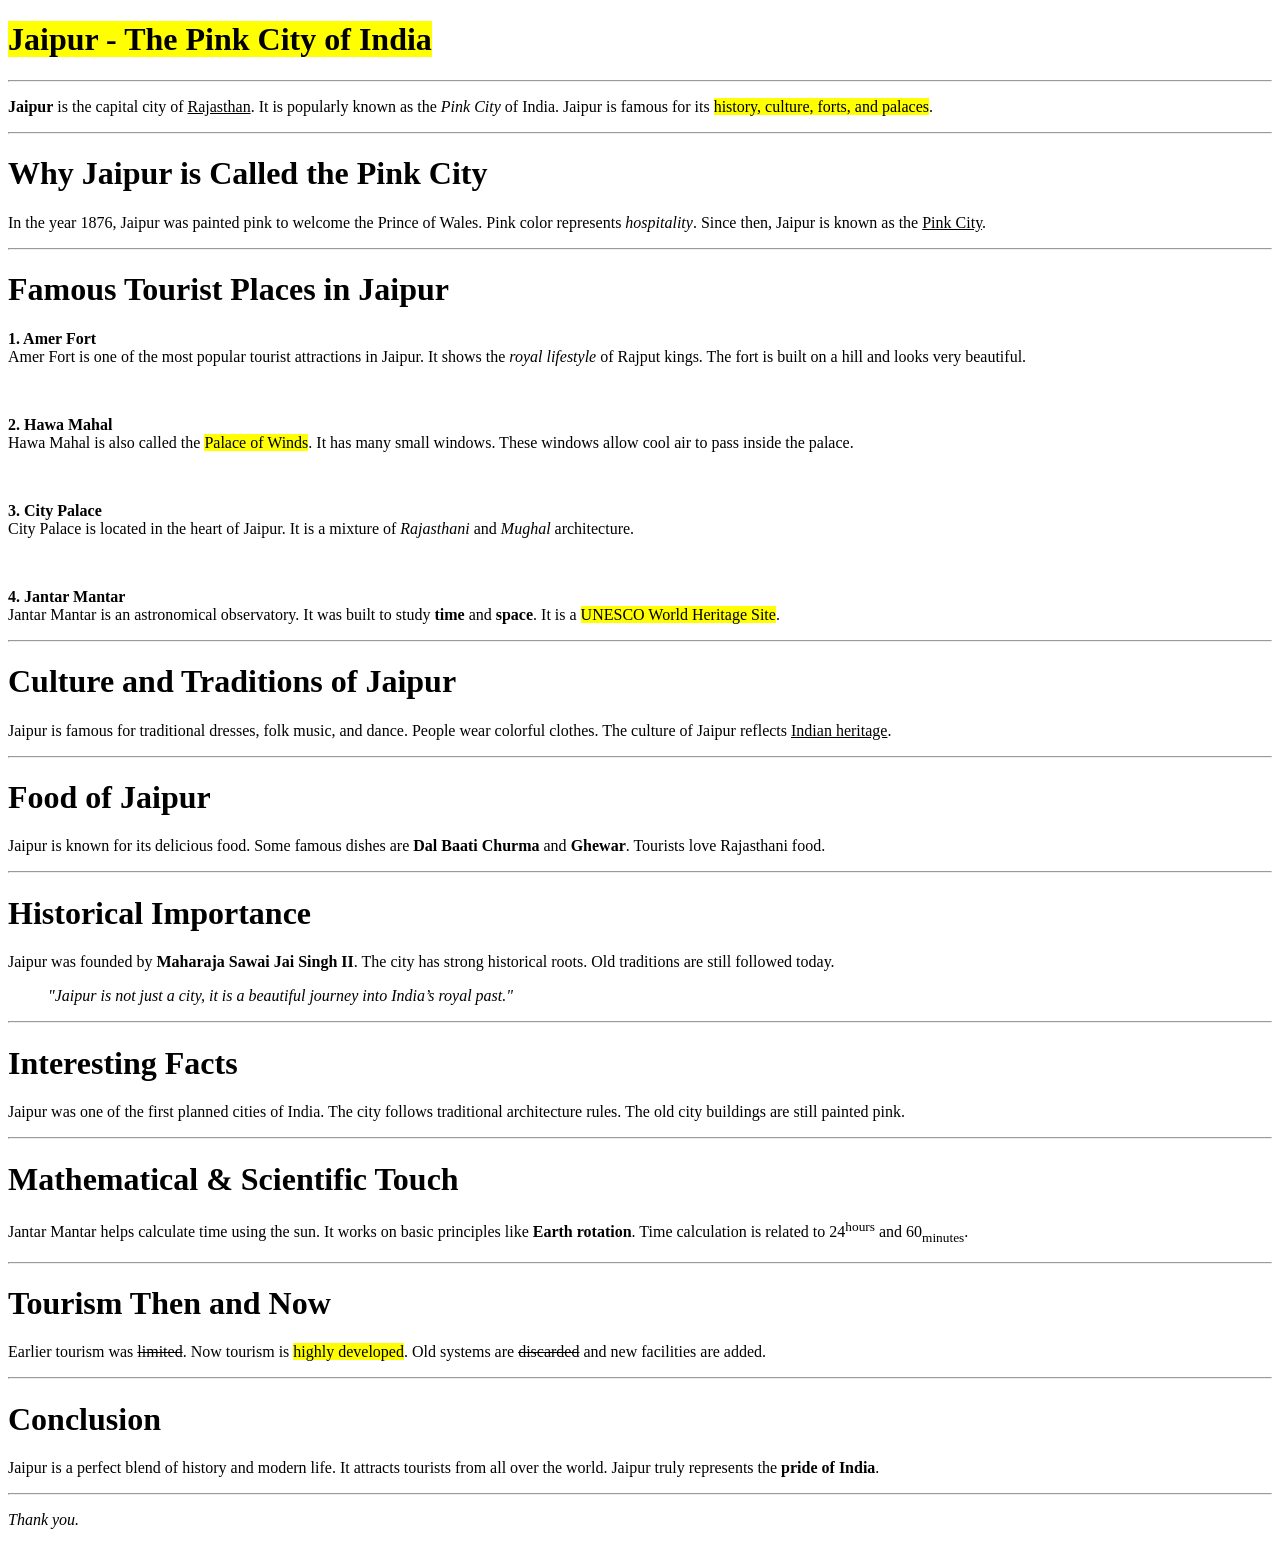
<file: Project 1/index.html>
<!DOCTYPE html>
<html lang="en">
<head>
    <meta charset="UTF-8">
    <meta name="viewport" content="width=device-width, initial-scale=1.0">
    <title>Jaipur – The Pink City of India</title>
</head>
<body>
    <h1><mark>Jaipur - The Pink City of India</mark></h1>
    <hr>

    <p><b>Jaipur</b> is the capital city of <u>Rajasthan</u>. It is popularly known as the <i>Pink City
    </i> of India. Jaipur is famous for its <mark>history, culture, forts, and palaces</mark>.</p>
    <hr>

    <h1>Why Jaipur is Called the Pink City</h1>

    <p>In the year 1876, Jaipur was painted pink to welcome the Prince of Wales. Pink color represents <i>hospitality</i>. Since then, Jaipur is known as the <u>Pink City</u>.</p>
    <hr>

    <h1>Famous Tourist Places in Jaipur</h1>

    <p><b>1. Amer Fort</b><br>Amer Fort is one of the most popular tourist attractions in Jaipur. It shows the <i>royal lifestyle</i> of Rajput kings. The fort is built on a hill and looks very beautiful.</p>
    <br>
    <p><b>2. Hawa Mahal</b><br>Hawa Mahal is also called the <mark>Palace of Winds</mark>. It has many small windows. These windows allow cool air to pass inside the palace.</p>
    <br>
    <p><b>3. City Palace</b><br>City Palace is located in the heart of Jaipur. It is a mixture of <i>Rajasthani</i> and <i>Mughal</i> architecture.</p>
    <br>
    <p><b>4. Jantar Mantar</b><br>Jantar Mantar is an astronomical observatory. It was built to study <b>time</b> and <b>space</b>. It is a <mark>UNESCO World Heritage Site</mark>.</p>
    <hr>

    <h1>Culture and Traditions of Jaipur</h1>

    <p>Jaipur is famous for traditional dresses, folk music, and dance. People wear colorful clothes. The culture of Jaipur reflects <u>Indian heritage</u>.</p>
    <hr>

    <h1>Food of Jaipur</h1>
    <p>Jaipur is known for its delicious food. Some famous dishes are <b>Dal Baati Churma</b> and <b>Ghewar</b>. Tourists love Rajasthani food.</p>
    <hr>

    <h1>Historical Importance</h1>
    <p>Jaipur was founded by <b>Maharaja Sawai Jai Singh II</b>. The city has strong historical roots. Old traditions are still followed today.</p>

    <p><i>&nbsp &nbsp &nbsp &nbsp &nbsp "Jaipur is not just a city, it is a beautiful journey into India’s royal past."</i></p>
    <hr>

    <h1>Interesting Facts</h1>
    <p>Jaipur was one of the first planned cities of India. The city follows traditional architecture rules. The old city buildings are still painted pink.</p>
    <hr>

    <h1>Mathematical & Scientific Touch</h1>
    <p>Jantar Mantar helps calculate time using the sun. It works on basic principles like <b>Earth rotation</b>. Time calculation is related to 24<sup>hours</sup> and 60<sub>minutes</sub>.</p>
    <hr>

    <h1>Tourism Then and Now</h1>
    <p>Earlier tourism was <del>limited</del>. Now tourism is <mark>highly developed</mark>. Old systems are <del>discarded</del> and new facilities are added.</p>
    <hr>

    <h1>Conclusion</h1>
    <p>Jaipur is a perfect blend of history and modern life. It attracts tourists from all over the world. Jaipur truly represents the <b>pride of India</b>.</p>
    <hr>

    <p><i>Thank you.</i></p>



</body>
</html>
</file>
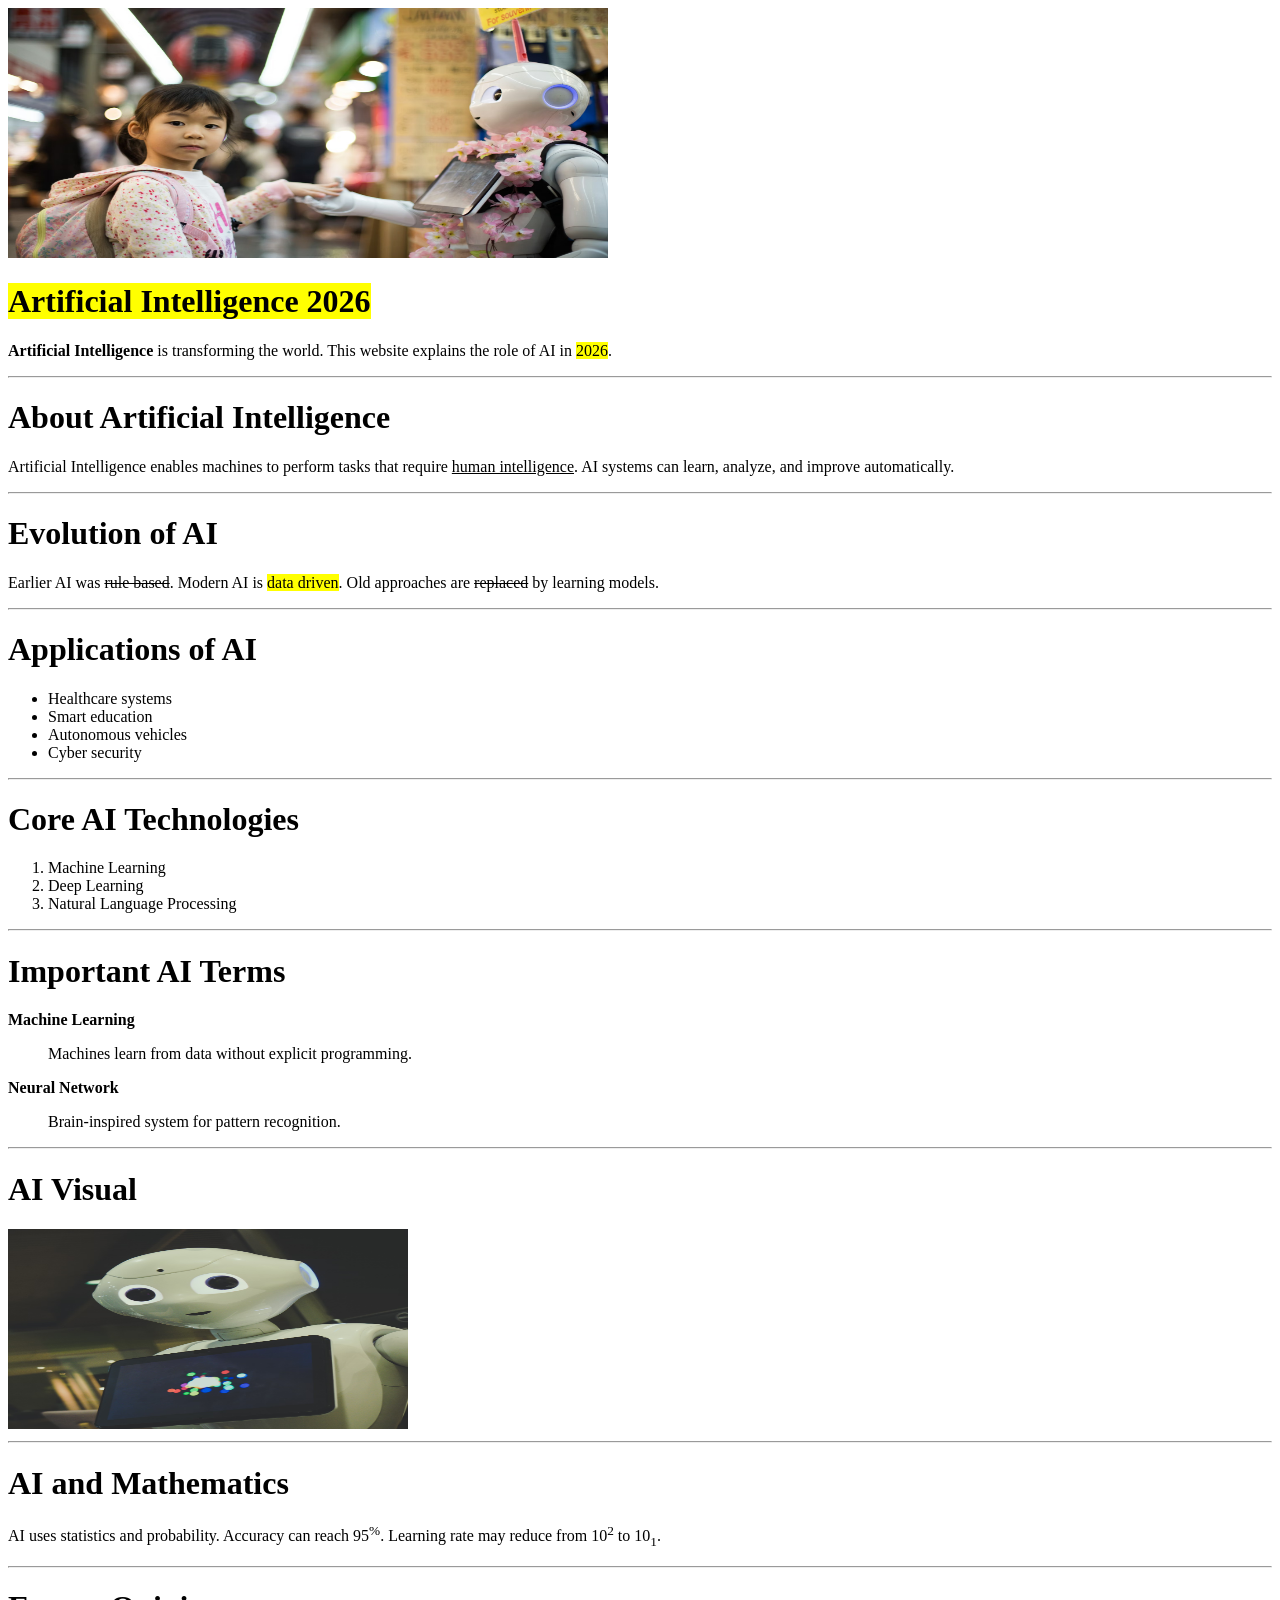
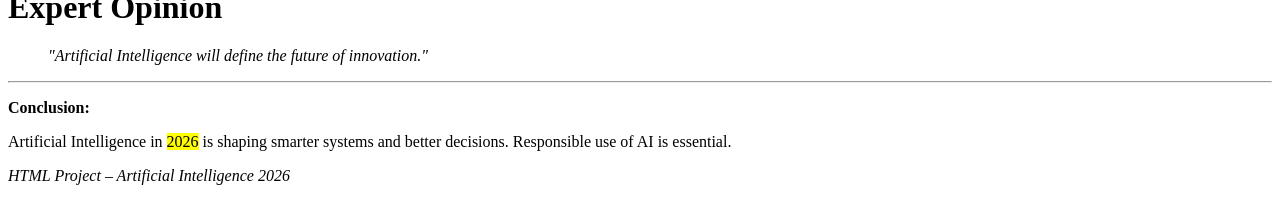
<file: Project 2/index.html>
<!DOCTYPE html>
<html lang="en">
<head>
    <meta charset="UTF-8">
    <meta name="viewport" content="width=, initial-scale=1.0">
    <title>Artificial Intelligence 2026</title>
</head>
<body>
    <img src="image.png" alt="" width="600" height="250">

    <h1><mark>Artificial Intelligence 2026</mark></h1>
    <p><b>Artificial Intelligence</b> is transforming the world. This website explains the role of AI in <mark>2026</mark>.</p>
    <hr>

    <h1>About Artificial Intelligence</h1>
    <p>Artificial Intelligence enables machines to perform tasks that require <u>human intelligence</u>. AI systems can learn, analyze, and improve automatically.</p>
    <hr>

    <h1>Evolution of AI</h1>
    <p>Earlier AI was <del>rule based</del>. Modern AI is <mark>data driven</mark>. Old approaches are <del>replaced</del> by learning models.</p>
    <hr>

    <h1>Applications of AI</h1>
    <ul>
        <li>Healthcare systems</li>
        <li>Smart education</li>
        <li>Autonomous vehicles</li>
        <li>Cyber security</li>
    </ul>
    <hr>

    <h1>Core AI Technologies</h1>
    <ul>
        <li type="1">Machine Learning</li>
        <li type="1">Deep Learning</li>
        <li type="1">Natural Language Processing</li>
    </ul>
    <hr>

    <h1>Important AI Terms</h1>

    <p><b>Machine Learning</b><p>        
    </p><blockquote> Machines learn from data without explicit programming.</blockquote></p>

    <p><b>Neural Network </b><p>

    </p><blockquote>Brain-inspired system for pattern recognition.</blockquote></p>
    <hr>

    <h1>AI Visual</h1>

    <img src="image2.png" alt="" width="400" height="200">

    <hr>

    <h1>AI and Mathematics</h1>
    <p>AI uses statistics and probability. Accuracy can reach 95<sup>%</sup>. Learning rate may reduce from 10<sup>2</sup> to 10<sub>1</sub>.</p>
    <hr>

    <h1>Expert Opinion</h1>
    <p><blockquote><i>"Artificial Intelligence will define the future of innovation."</i></blockquote></p>

    <hr>

    <p><b>Conclusion:</b></p>
    <p>Artificial Intelligence in <mark>2026</mark> is shaping smarter systems and better decisions. Responsible use of AI is essential.</p>

    <p><i>HTML Project – Artificial Intelligence 2026</i></p>
</body>
</html>
</file>
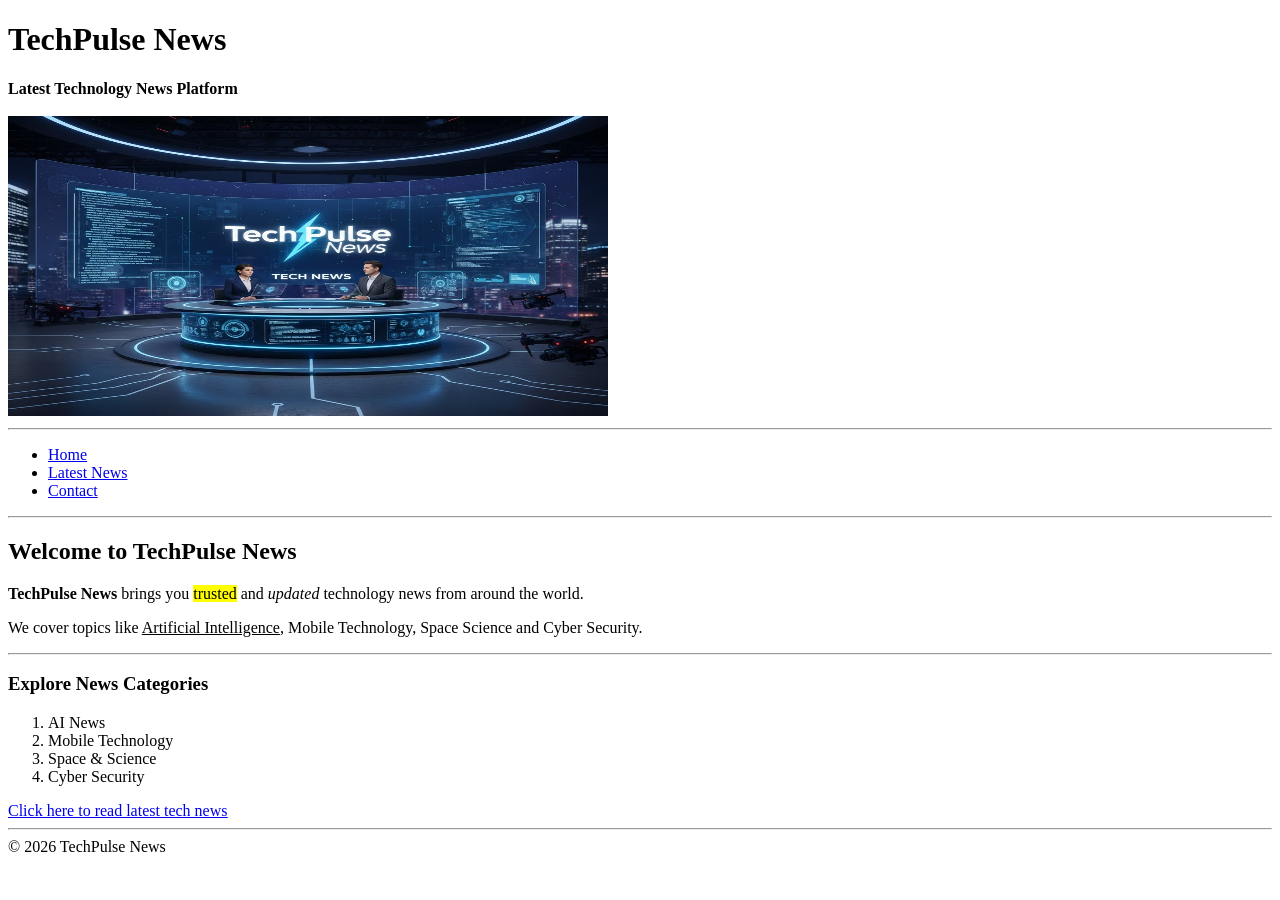
<file: Project 3/index.html>
<!DOCTYPE html>
<html lang="en">
<head>
    <meta charset="UTF-8">
    <meta name="viewport" content="width=device-width, initial-scale=1.0">
    <title>TechPulse News | Home</title>
</head>
<body>
    <h1>TechPulse News</h1>
    <div><b>Latest Technology News Platform</b></div>
    <br>

    <img src="image.png" alt="" width="600px" height="300">

    <hr>

    <ul>
        <li><a href="index.html">Home</a></li>
        <li><a href="latestnews.html">Latest News</a></li>
        <li><a href="contact.html">Contact</a></li>
    </ul>
    <hr>

    <h2>Welcome to TechPulse News</h2>

    <p><b>TechPulse News</b> brings you <mark>trusted</mark> and <i>updated</i> technology news from around the world.</p>

    <p>We cover topics like <u>Artificial Intelligence</u>, Mobile Technology, Space Science and Cyber Security.</p>

    <hr>

    <h3>Explore News Categories</h3>
    <ul>
        <li type="1">AI News</li>
        <li type="1">Mobile Technology</li>
        <li type="1">Space & Science</li>
        <li type="1">Cyber Security</li>
    </ul>

    <a href="latestnews.html"><u>Click here to read latest tech news</u></a>

    <hr>

    <div> &#169 2026 TechPulse News</div>
</body>
</html>
</file>
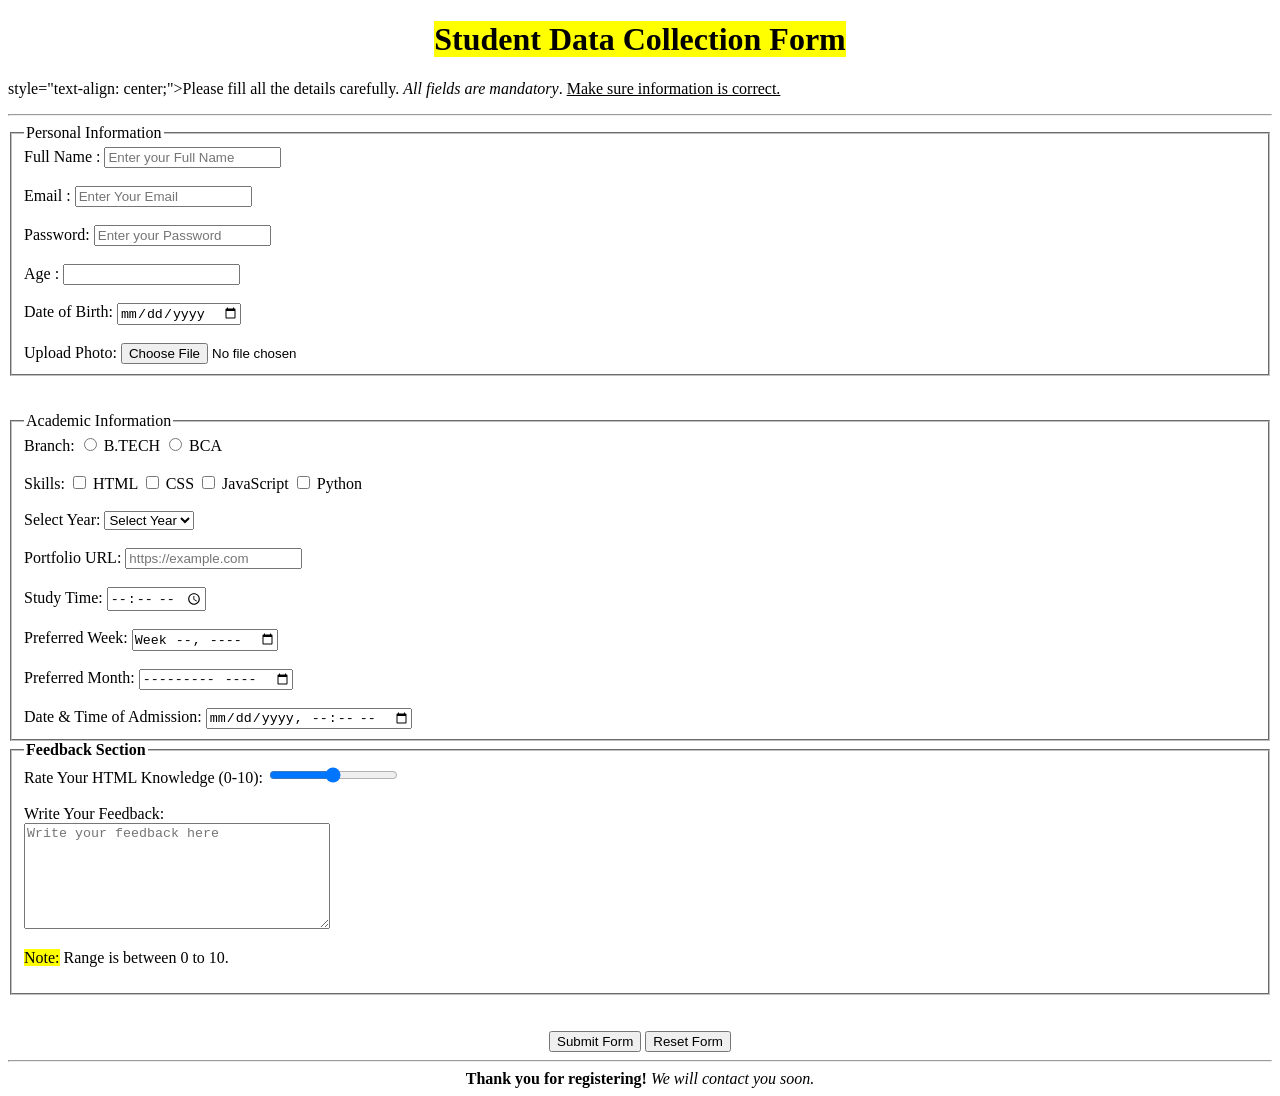
<file: project 5/index.html>
<!DOCTYPE html>
<html lang="en">
<head>
    <meta charset="UTF-8">
    <meta name="viewport" content="width=device-width, initial-scale=1.0">
    <title>Document</title>
</head>
<body>
    <h1 style="text-align: center;"><mark>Student Data Collection Form</mark></h1>
    <p>style="text-align: center;">Please fill all the details carefully. <i>All fields are mandatory</i>. <u>Make sure information is correct.</u></p>
    <hr>

    <fieldset>
        <legend>Personal Information</legend>
        <label for="name">Full Name :</label>
        <input type="text" name="name" id="name" placeholder="Enter your Full Name">
        <br>
        <br>
        <label for="email">Email :</label>
        <input type="text" placeholder="Enter Your Email">
        <br>
        <br>
        <label for="Password">Password: </label>
        <input type="text" placeholder="Enter your Password">
        <br>
        <br>
        <label for="Age">Age :</label>
        <input type="number">
        <br>
        <br>
        <label for="Date of Birth">Date of Birth: </label>
        <input type="date">
        <br>
        <br>
        <label for="Upload Photo">Upload Photo: </label>
        <input type="file">
        

    </fieldset>
    <br>
    <br>
    <fieldset>
        <legend>Academic Information</legend>
        <label for="Branch">Branch: </label>
        <input type="radio">
        <LAbel>B.TECH</LAbel>
        <input type="radio">
        <LAbel>BCA</LAbel>
        <br>
        <br>
        <label for="Skills:">Skills:</label>
        <input type="checkbox">
        <label for="HTML ">HTML </label>
        <input type="checkbox">
        <label for="CSS">CSS</label>
        <input type="checkbox">
        <label for="JavaScript ">JavaScript </label>
        <input type="checkbox">
        <label for=" Python"> Python</label>
        <br>
        <br>
        <label for="Select Year:">Select Year:</label>
        <select name="Year" id="">
            <option value="">Select Year</option>
            <option value="1st">1st Year</option>
            <option value="">2 Year</option>
            <option value="">3 Year</option>
            <option value="">4 Year</option>

        </select>
        <br>
        <br>
        <label for="portfolio">Portfolio URL:</label>
        <input type="url" id="portfolio" name="portfolio" placeholder="https://example.com">

        <br><br>
        <label for="stime">Study Time:</label>
        <input type="time" name="stime">

        <br><br>
        <label for="week">Preferred Week:</label>
        <input type="week" name="week" id="week">

        <br><br>
        <label for="month">Preferred Month:</label>
        <input type="month">

        <br><br>
        <label for="dt">Date & Time of Admission:</label>
        <input type="datetime-local" id="dt" name="dt">

    </fieldset>

    <fieldset>
        <legend><b>Feedback Section</b></legend>

        <label for="rate">Rate Your HTML Knowledge (0-10):</label>
        <input type="range" name="rate" id="rate">

        <br><br>
        <label for="feedback">Write Your Feedback:</label>
        <br>
        <textarea name="feedback" id="feedback" placeholder="Write your feedback here" style="width: 300px; height: 100px;"></textarea>
        <p><mark>Note:</mark> Range is between 0 to 10.</p>
    </fieldset>

    <br><br>
    <div style="text-align: center;">
        <input type="submit" value="Submit Form">
        <input type="reset" value="Reset Form">
    </div>

    <hr>

    <div style="text-align: center;"><b>Thank you for registering!</b><i> We will contact you soon.</i></div>
</body>
</html>


    </fieldset>



</body>
</html>
</file>
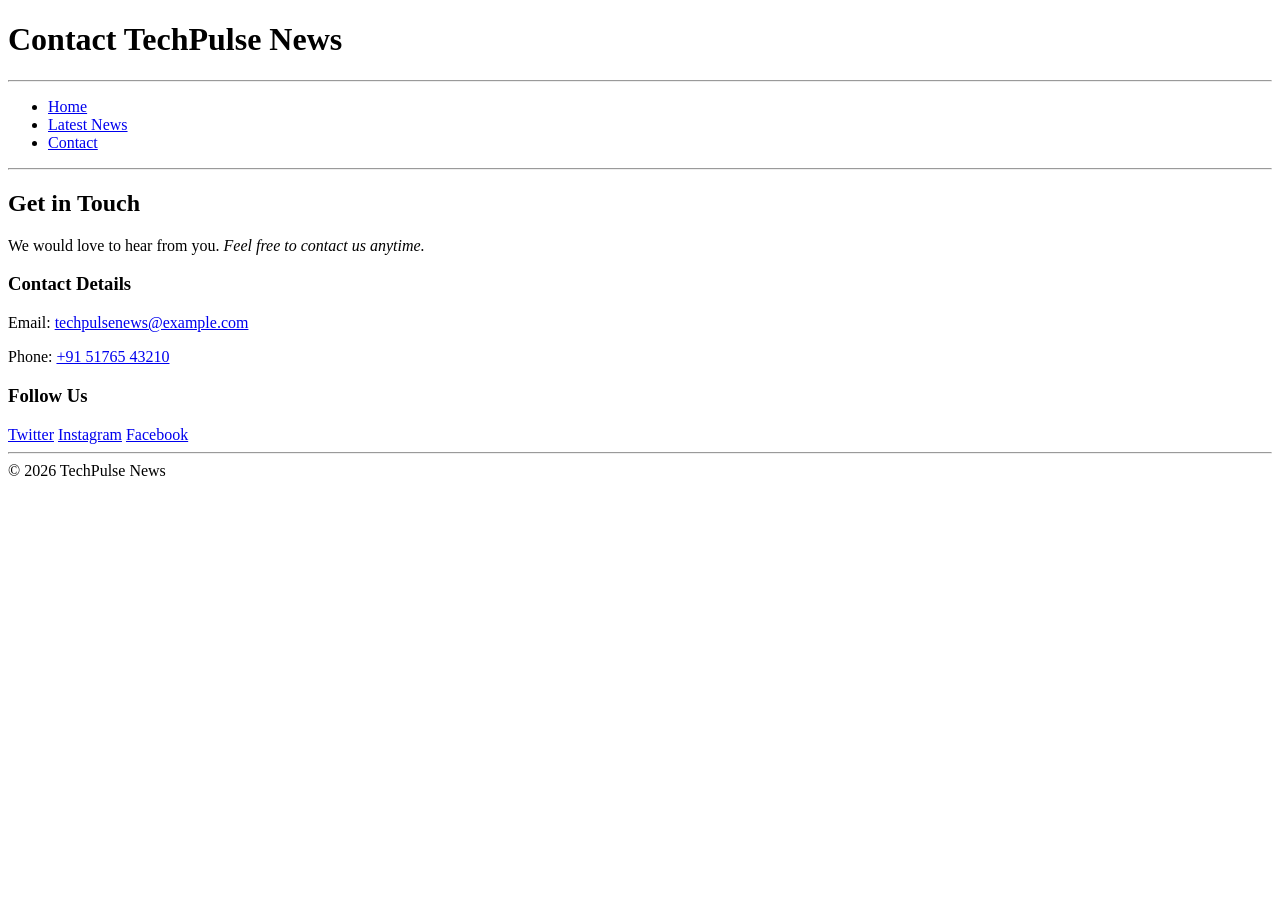
<file: Project 3/contact.html>
<!DOCTYPE html>
<html lang="en">

<head>
    <meta charset="UTF-8">
    <meta name="viewport" content="width=device-width, initial-scale=1.0">
    <title>TechPulse News | Contact</title>
</head>

<body>
    <h1>Contact TechPulse News</h1>
    <hr>
    <ul>
        <li><a href="index.html">Home</a></li>
        <li><a href="latestnews.html">Latest News</a></li>
        <li><a href="contact.html">Contact</a></li>
    </ul>
    <hr>

    <h2>Get in Touch</h2>
    <p>We would love to hear from you. <i>Feel free to contact us anytime.</i></p>

    <h3>Contact Details</h3>

    <p>
        Email:
        <a href="mailto:techpulsenews@example.com">
            techpulsenews@example.com
        </a>
    </p>

    <p>
        Phone:
        <a href="tel:+915176543210">
            +91 51765 43210
        </a>
    </p>

    <h3>Follow Us</h3>
    <a href="https://twitter.com" target="_blank">Twitter</a>
    <a href="https://www.instagram.com/">Instagram</a>
    <a href="https://www.facebook.com/">Facebook</a>

    <hr>

    <div> &#169 2026 TechPulse News</div>

</body>

</html>
</file>
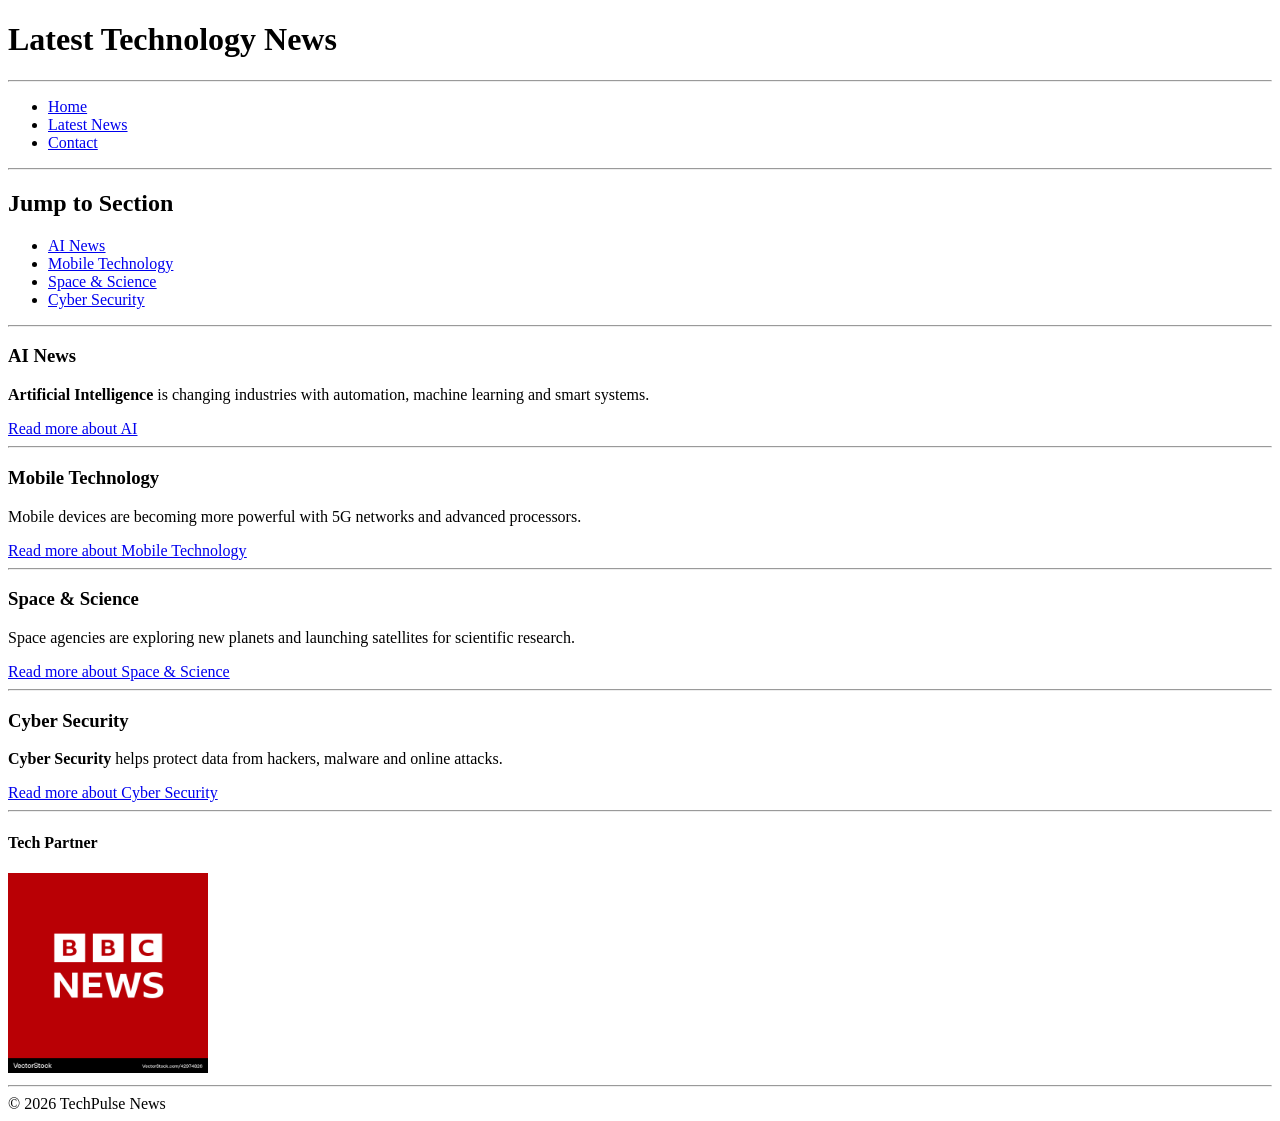
<file: Project 3/latestnews.html>
<!DOCTYPE html>
<html lang="en">
<head>
    <meta charset="UTF-8">
    <meta name="viewport" content="width=device-width, initial-scale=1.0">
    <title>TechPulse News | Latest News</title>
</head>
<body>
    <h1>Latest Technology News</h1>
    <hr>

        <ul>
        <li><a href="index.html">Home</a></li>
        <li><a href="latestnews.html">Latest News</a></li>
        <li><a href="contact.html">Contact</a></li>
    </ul>
    <hr>
    
    <h2>Jump to Section</h2>
    <ul>
        <li><a href="#ainews"><u>AI News</u></a></li>
        <li><a href="#mobtech"><u>Mobile Technology</u></a></li>
        <li><a href="#ss"><u>Space & Science</u></a></li>
        <li><a href="#cs"><u>Cyber Security</u></a></li>
    </ul>
    <hr>

    <h3 id="ainews">AI News</h3>
    <p><b>Artificial Intelligence</b> is changing industries with automation, machine learning and smart systems.</p>
    
    <a href="https://www.technologyreview.com/" target="_blank""><u>Read more about AI</u></a>
    <hr>
    
    <h3 id="mobtech">Mobile Technology</h3>
    <p>Mobile devices are becoming more powerful with 5G networks and advanced processors.</p>
    <a href="https://www.gsmarena.com/" target="_blank""><u>Read more about Mobile Technology</u></a>
    <hr>

    <h3 id="ss">Space & Science</h3>
    <p>Space agencies are exploring new planets and launching satellites for scientific research.</p>
    <a href="https://www.space.com/" target="_blank"">Read more about Space & Science</a>
    <hr>

    <h3 id="cs">Cyber Security</h3>
    <p><b>Cyber Security</b> helps protect data from hackers, malware and online attacks.</p>
    <a href="https://thehackernews.com/" target="_blank"">Read more about Cyber Security</a>
    <hr>

    <h4>Tech Partner</h4>

    <a href="https://www.bbc.com/technology"><img src="bbclogo.avif" alt="" width="200" height="200"></a>
    <hr>

    <div> &#169 2026 TechPulse News</div>

</body>
</html>
</file>
